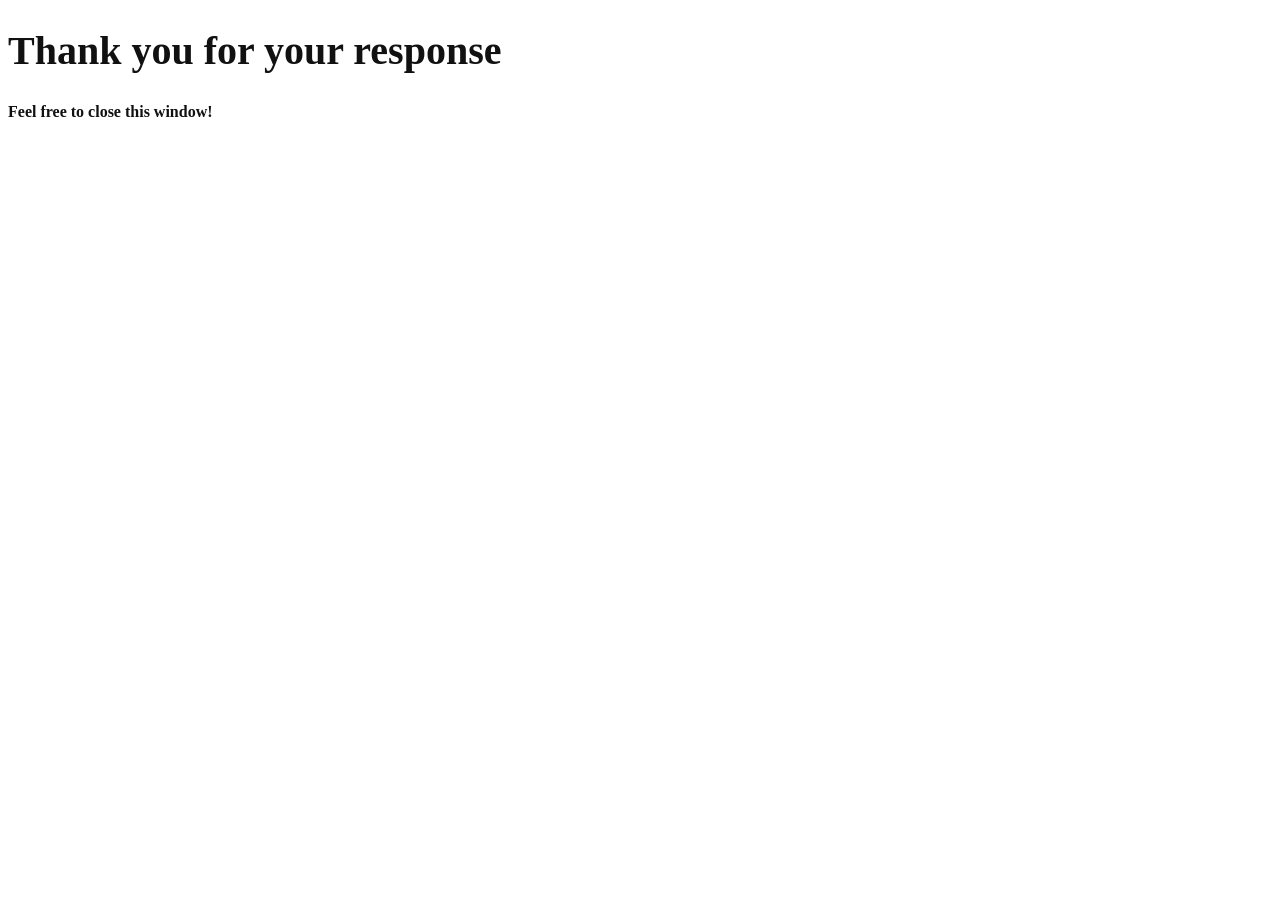
<file: templates/confirmation.html>
<!DOCTYPE html>
<head>
    <title>Issue Report Form - Submitted</title>
    <link rel="stylesheet" href="/static/style.css">
</head>
<body>
        <h1>Thank you for your response</h1>
        
        <h4>Feel free to close this window!</h4>
</body>
</html>
</file>
<file: static/style.css>
/* Global Css stuffs  */
* {
    box-sizing: border-box;
    margin: 5;
    padding: 10;
}

/* html-specific */
html {
    font-size: 16px;
    scroll-behavior: smooth;
    padding: 20;
}

/* Body specific */
body {
    font: 'Segoe UI';
    color: black;
    background-color: white;
}

/*^^*/
h1,h2, h3, h4, h5, h6 {
    font-weight: 600;
    line-height: 1.2;
    color: #111;
}

/* Header gloabl stuffs */
h1 {
    font-size: 2.5rem;
}

h2 {
    font-size: 2rem;
}

h3 {
    font-size: 1.5rem;
}

/*Keeps things... contained (heh, i'm funny)*/
.container {
    width: 100%;
    max-width: 10px;
    margin: 50 auto;
    padding: 0 1.5rem;
}

/* button styling (looks pretty cleeean) */
.btn {
    display: inline-block;
    padding: 1rem 1.5rem;
    border-radius: 6px;
    font-size: 1rem;
    cursor: pointer;
    border: none;
    transition: background-color 0.5s ease;
}

input, textarea, select {
    width: 100%;
    padding: 1rem 1rem;
    border: 1px solid #d1d5db;
    border-radius: 6px;
    font-size: 1rem;
    margin-bottom: 1rem;
    background: white;
    color: black;
}
</file>
